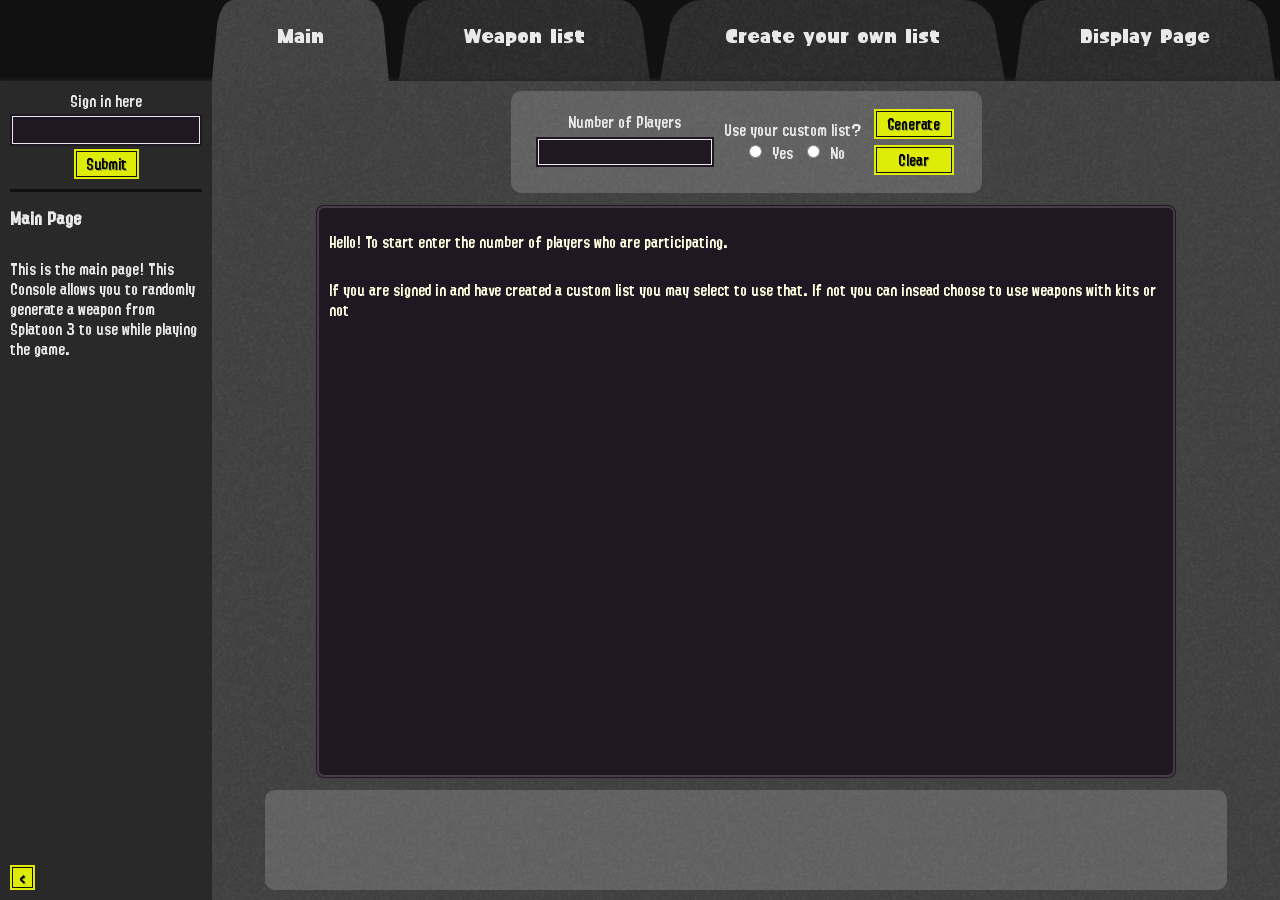
<file: docs/index.html>
<!doctype html>
<html lang="en">
  <head>
    <meta charset="UTF-8" />
    <meta name="viewport" content="width=device-width, initial-scale=1.0" />
    <title>Main Page</title>
    <script type="module" src="ui.js"></script>
    <link rel="stylesheet" href="style.css" />
    <link rel="shortcut icon" href="images/blob.ico" type="image/x-icon" />
    <meta name="description" content="A page to randomly generate weapons for splattoon">
  </head>
  <body id="mainPage">
    <nav id="navBar">
      <ul id="navList">
        <li id="logo" class="navButton"><a href="index.html" class="navLink"></a></li>
        <li class="navButton"  id="one">
          <a href="index.html" class="navLink">Main</a>
        </li>
        <li class="navButton">
          <a href="weapon.html" class="navLink">Weapon list</a>
        </li>
        <li class="navButton">
          <a href="create.html" class="navLink">Create your own list </a>
        </li>
        <li class="navButton"  id="displayButton">
          <a href="display.html" class="navLink"
            >Display Page</a
          >
        </li>
        <li class="navButton hide" id="mobileButton">
          <a href="moblieSignIn.html" class="navLink"
            >Mobile Sign-in</a
          >
        </li>
      </ul>
    </nav>
    <main id="mainSection">
      <aside id="pageDescription" class="big">
        <section id="signInSection"></section>
        <h3 id="title">Main Page</h3>
        <p id="description">
          This is the main page! This Console allows you to randomly generate a
          weapon from Splatoon 3 to use while playing the game.
        </p>
        <div id="grow"></div>
        <button id="hideButton" class="customButton"><</button>
      </aside>
      <section id="pageContent">
        <form id="generatorForm">
          <div class="divider"></div>
          <label>
            Number of Players
            <br />
            <input type="number" name="" id="playerInput" min="1"/>
          </label>
          <div class="divider"></div>
          <section id="customRadioSection">
            Use your custom list?
            <br />
            <label>
              <input type="radio" name="custom" id="customYes" />Yes
            </label>
            <label>
              <input type="radio" name="custom" id="customNo" />No
            </label>
          </section>
          <section id="radioSection" class="hide">
            Use Kits
            <br />
            <label> <input type="radio" name="kits" id="kitsYes" />Yes </label>
            <label> <input type="radio" name="kits" id="kitsNo" />No </label>
          </section>
          <div class="divider"></div>
          <section id="buttonSection">
            <button type="submit" class="customButton">Generate</button>
            <br />
            <button type="reset" class="customButton">Clear</button>
          </section>
        </form>
        <section id="falseConsole">
          <p>
            Hello! To start enter the number of players who are participating.
          </p>
          <p>
            If you are signed in and have created a custom list you may select
            to use that. If not you can insead choose to use weapons with kits
            or not
          </p>
        </section>
        <section id="singleDisplay"></section>
      </section>
    </main>
  </body>
</html>
</file>
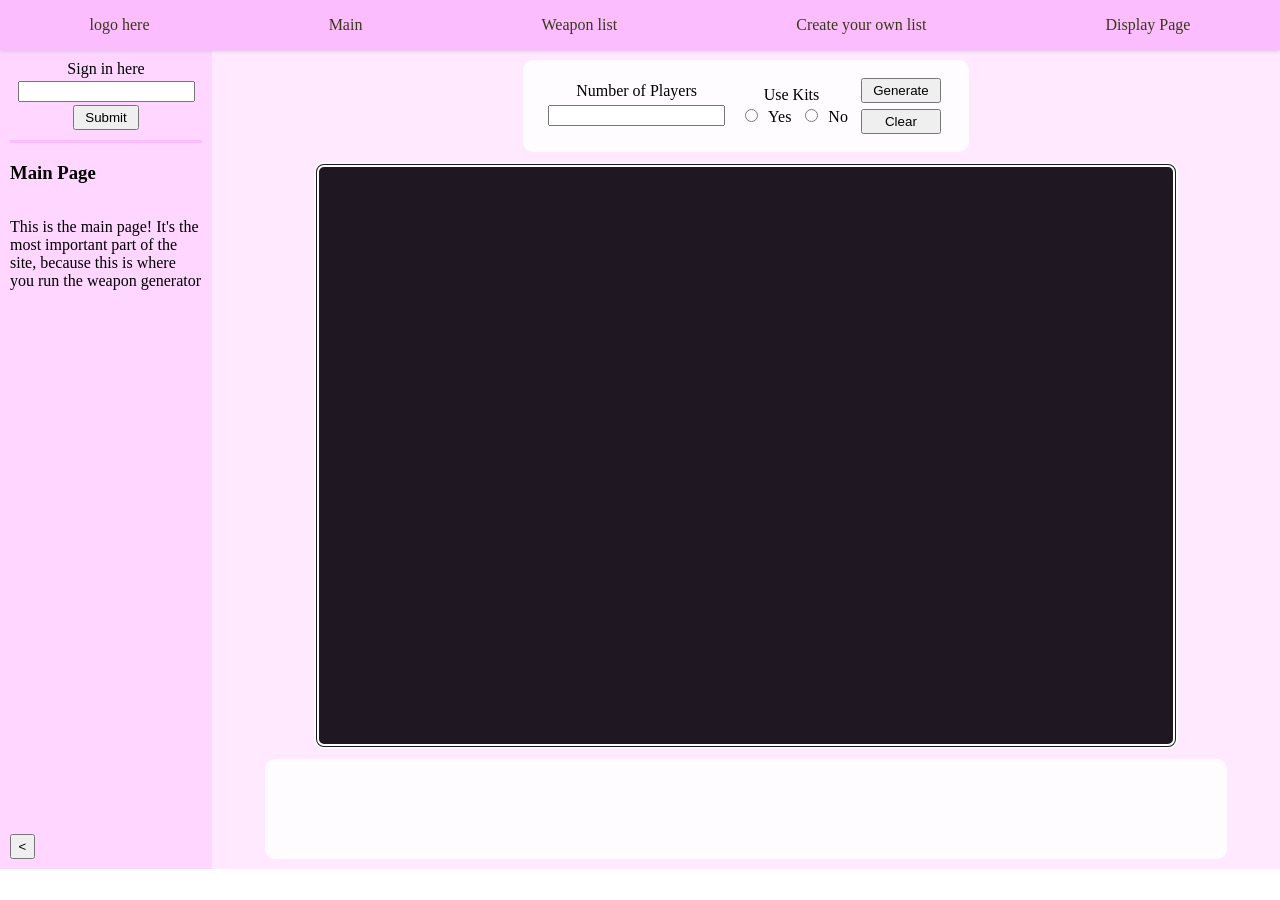
<file: Frontend/index.html>
<!doctype html>
<html lang="en">
  <head>
    <meta charset="UTF-8" />
    <meta name="viewport" content="width=device-width, initial-scale=1.0" />
    <title>Main Page</title>
    <script type="module" src="ui.js"></script>
    <link rel="stylesheet" href="style.css" />
  </head>
  <body id="mainPage">
    <nav id="navBar">
      <ul id="navList">
        <li id="logo" class="navButton">logo here</li>
        <a href="main.html" class="navButton"><li>Main</li></a>
        <a href="weapon.html" class="navButton"><li>Weapon list</li></a>
        <a href="create.html" class="navButton"
          ><li>Create your own list</li></a
        >
        <a href="display.html" class="navButton"><li>Display Page</li></a>
      </ul>
    </nav>
    <main id="mainSection">
      <aside id="pageDescription" class="big">
        <section id="signInSection"></section>
        <h3 id="title">Main Page</h3>
        <p id="description">
          This is the main page! It's the most important part of the site,
          because this is where you run the weapon generator
        </p>
        <div id="grow"></div>
        <button id="hideButton"><</button>
      </aside>
      <section id="pageContent">
        <form id="generatorForm">
          <div class="divider"></div>
          <label>
            Number of Players
            <br />
            <input type="number" name="" id="playerInput" />
          </label>
          <section id="radioSection">
            Use Kits
            <br />
            <label> <input type="radio" name="kits" id="kitsYes" />Yes </label>
            <label> <input type="radio" name="kits" id="kitsNo" />No </label>
          </section>
          <div class="divider"></div>
          <section id="buttonSection">
            <button type="submit">Generate</button>
            <br />
            <button type="reset">Clear</button>
          </section>
        </form>
        <section id="falseConsole"></section>
        <section id="singleDisplay"></section>
      </section>
    </main>
  </body>
</html>
</file>
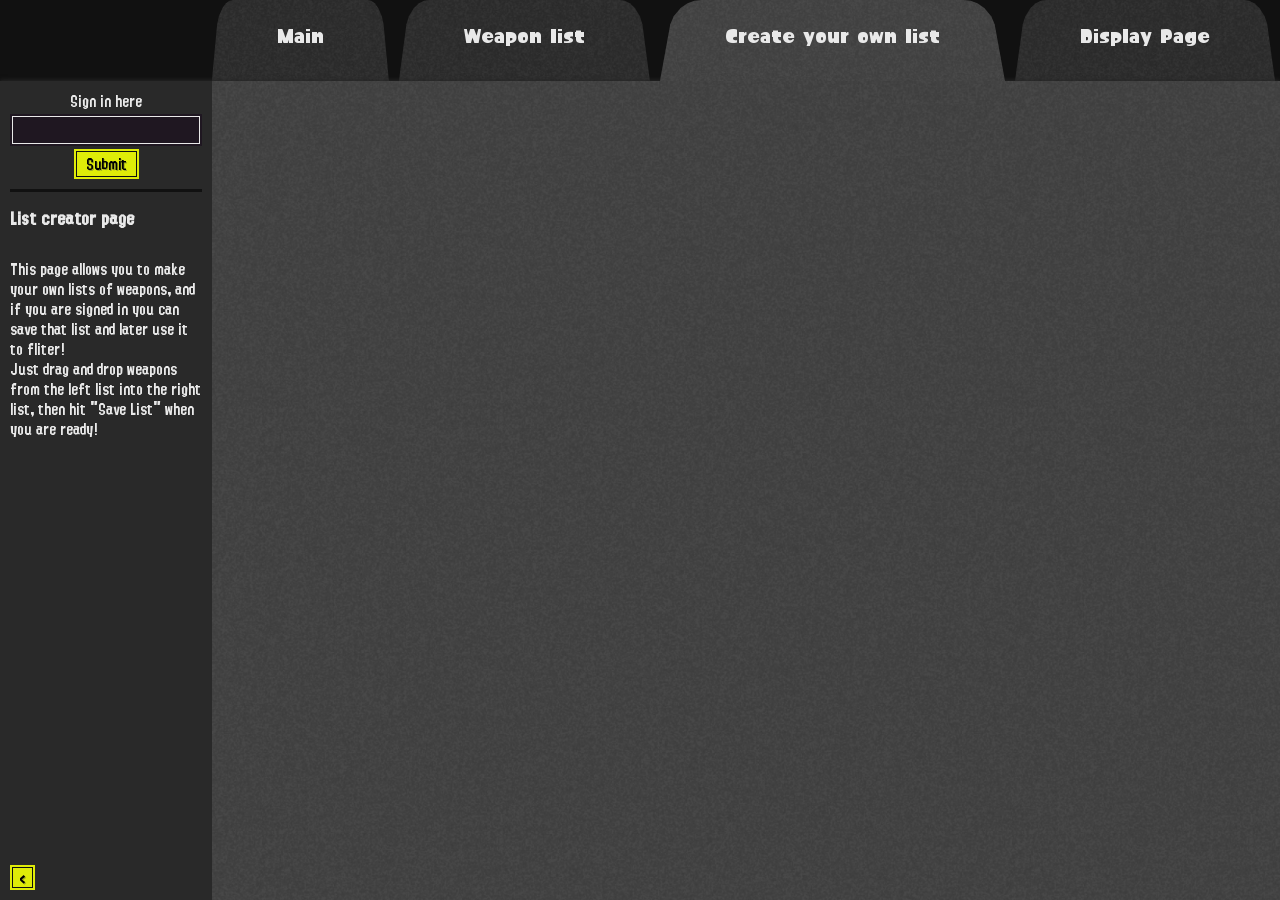
<file: docs/create.html>
<!doctype html>
<html lang="en">
  <head>
    <meta charset="UTF-8" />
    <meta name="viewport" content="width=device-width, initial-scale=1.0" />
    <title>List Creator</title>
    <script type="module" src="ui.js"></script>
        <script type="module" src="weapon_ui.js"></script>
    <link rel="stylesheet" href="style.css" />
    <link rel="shortcut icon" href="images/blob.ico" type="image/x-icon" />
  </head>
  <body id="create">
    <nav id="navBar">
      <ul id="navList">
        <li id="logo" class="navButton"><a href="index.html" class="navLink"></a></li>
        <li class="navButton">
          <a href="index.html" class="navLink">Main</a>
        </li>
        <li class="navButton">
          <a href="weapon.html" class="navLink">Weapon list</a>
        </li>
        <li class="navButton"  id="one">
          <a href="create.html" class="navLink">Create your own list </a>
        </li>
        <li class="navButton"  id="displayButton">
          <a href="display.html" class="navLink"
            >Display Page</a
          >
        </li>
        <li class="navButton hide" id="mobileButton">
          <a href="moblieSignIn.html" class="navLink"
            >Mobile Sign-in</a
          >
        </li>
      </ul>
    </nav>
    <main id="mainSection">
      <aside id="pageDescription" class="big">
        <section id="signInSection"></section>
        <h3 id="title">List creator page</h3>
        <p id="description">
          This page allows you to make your own lists of weapons, and if you are signed in you can save that list and later use it to fliter!
          <br>
          Just drag and drop weapons from the left list into the right list, then hit "Save List" when you are ready!
        </p>
        <div  id="grow"></div>
        <button id="hideButton" class="customButton"><</button>
      </aside>
      <section id="pageContent" class="scrollBar"></section>
    </main>
  </body>
</html>
</file>
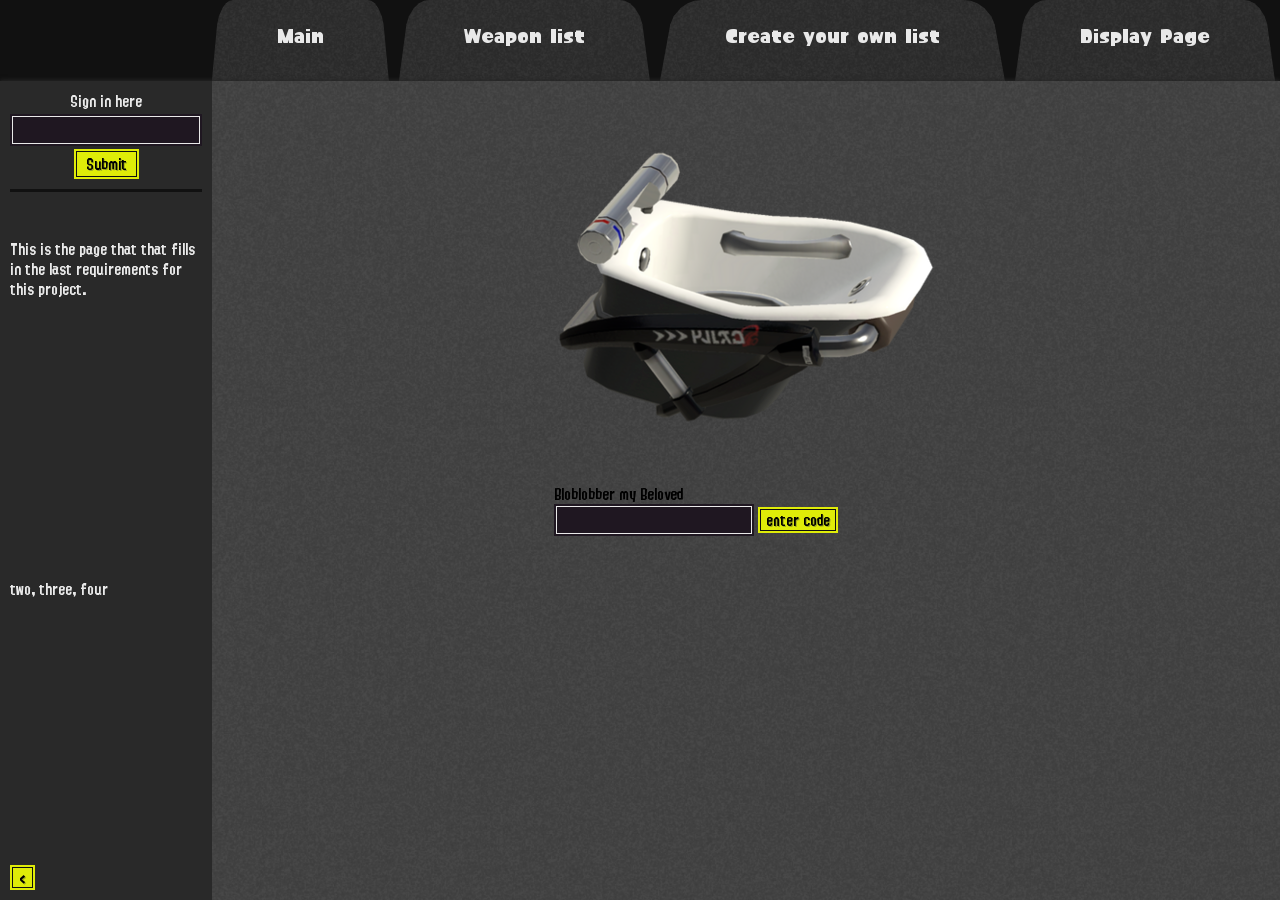
<file: docs/display.html>
<!doctype html>
<html lang="en">
  <head>
    <meta charset="UTF-8" />
    <meta name="viewport" content="width=device-width, initial-scale=1.0" />
    <title>Bloblobber my Beloved</title>
    <script type="module" src="ui.js"></script>
    <script type="module" src="display_ui.js"></script>
    <link rel="stylesheet" href="style.css" />
    <link rel="shortcut icon" href="images/blob.ico" type="image/x-icon" />
  </head>
  <body>
    <nav id="navBar">
      <ul id="navList">
       <li id="logo" class="navButton"><a href="index.html" class="navLink"></a></li>
        <li class="navButton">
          <a href="index.html" class="navLink">Main</a>
        </li>
        <li class="navButton">
          <a href="weapon.html" class="navLink">Weapon list</a>
        </li>
        <li class="navButton">
          <a href="create.html" class="navLink">Create your own list </a>
        </li>
        <li class="navButton"  id="displayButton">
          <a href="display.html" class="navLink"
            >Display Page</a
          >
        </li>
        <li class="navButton hide" id="mobileButton">
          <a href="moblieSignIn.html" class="navLink"
            >Mobile Sign-in</a
          >
        </li>
      </ul>
    </nav>
    <main id="mainSection">
      <aside id="pageDescription" class="big">
        <section id="signInSection"></section>
        <h3 id="title"></h3>
        <p id="description">
          This is the page that that fills in the last requirements for this project.
        </p>
        <p id="map"></p>
        <div  id="grow"></div>
        <button id="hideButton" class="customButton"><</button>
      </aside>
      <section id="pageContent">
        <figure>
          <img src="images/Blob-Lobba.png" alt="Image of a Bloblobber from Splatoon 3" id="imageElement">
          <figcaption>Bloblobber my Beloved</figcaption>
          <form action="">
            <input type="text" name="value" id="">
            <input type="submit" value="enter code" class="customButton">
          </form>
        </figure>
      </section>
    </main>
  </body>
</html>
</file>
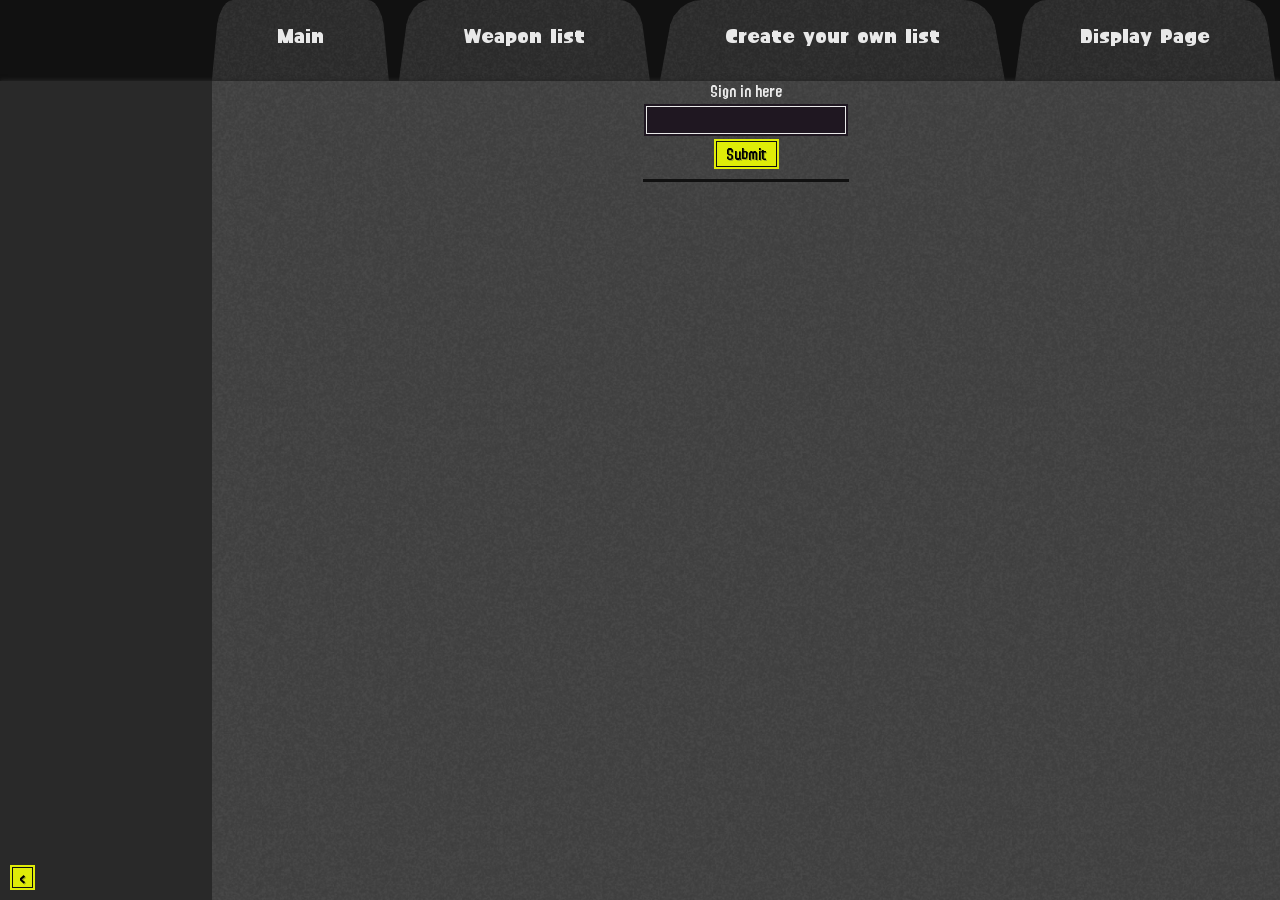
<file: docs/moblieSignIn.html>
<!doctype html>
<html lang="en">
  <head>
    <meta charset="UTF-8" />
    <meta name="viewport" content="width=device-width, initial-scale=1.0" />
    <title>Bloblobber my Beloved</title>
    <script type="module" src="ui.js"></script>
    <link rel="stylesheet" href="style.css" />
    <link rel="shortcut icon" href="images/blob.ico" type="image/x-icon" />
  </head>
  <body>
    <nav id="navBar">
      <ul id="navList">
        <li id="logo" class="navButton">logo here</li>
        <li class="navButton">
          <a href="index.html" class="navLink">Main</a>
        </li>
        <li class="navButton">
          <a href="weapon.html" class="navLink">Weapon list</a>
        </li>
        <li class="navButton">
          <a href="create.html" class="navLink">Create your own list </a>
        </li>
        <li class="navButton"  id="displayButton">
          <a href="display.html" class="navLink"
            >Display Page</a
          >
        </li>
        <li class="navButton hide" id="mobileButton">
          <a href="moblieSignIn.html" class="navLink"
            >Mobile Sign-in</a
          >
        </li>
      </ul>
    </nav>
    <main id="mainSection">
      <aside id="pageDescription" class="big">
        <h3 id="title"></h3>
        <p id="description"></p>
        <div id="grow"></div>
        <button id="hideButton"  class="customButton"><</button>
      </aside>
      <section id="pageContent">
        <section id="signInSection"></section>
        <!-- <p>
        Hello! If you are using the mobile version of this website then I expect you already know your way around it, If you don't please visit this cite on a laptop, as it has extra tips on the side of each page.
      </p> -->
      </section>
    </main>
  </body>
</html>
</file>
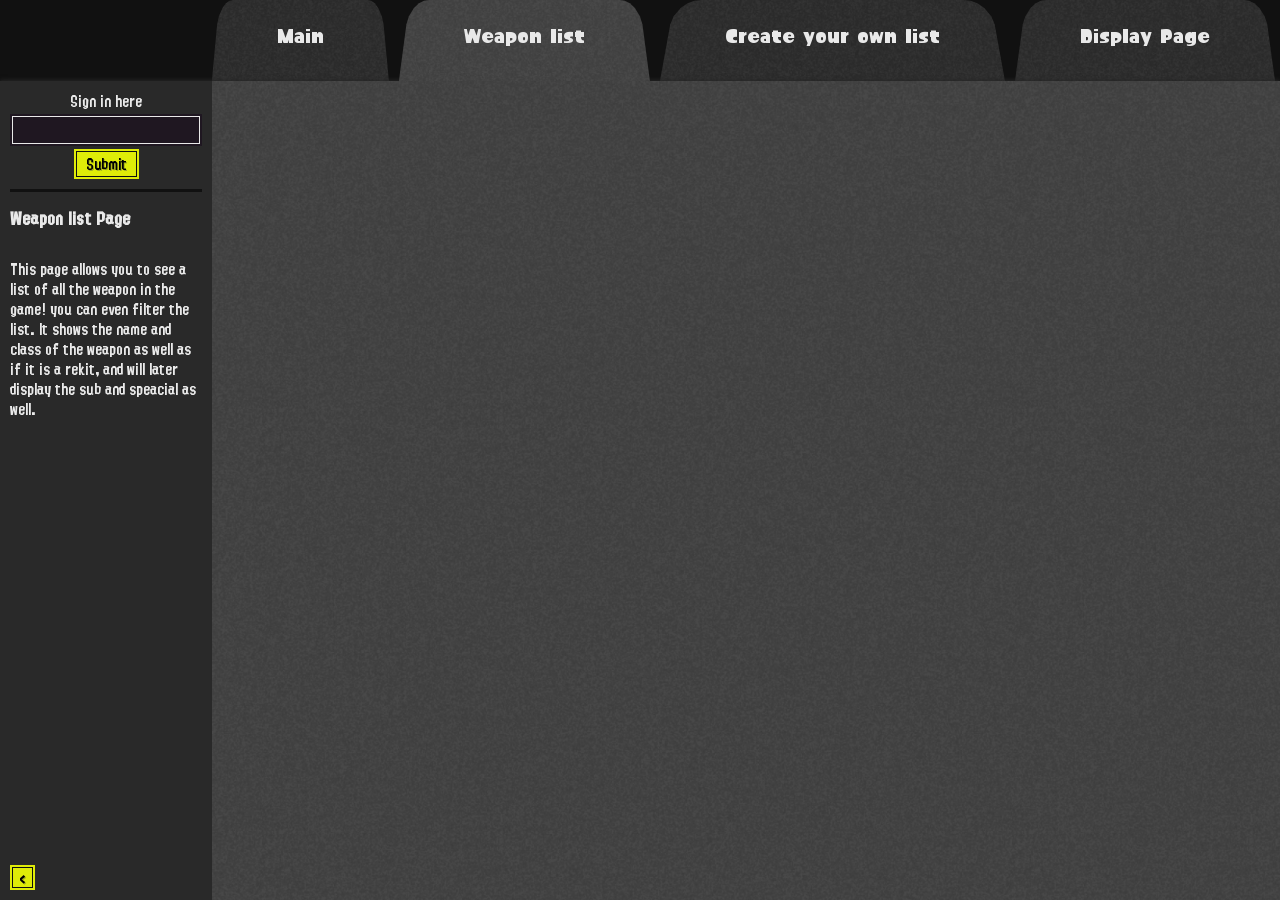
<file: docs/weapon.html>
<!doctype html>
<html lang="en">
  <head>
    <meta charset="UTF-8" />
    <meta name="viewport" content="width=device-width, initial-scale=1.0" />
    <title>Weapon List</title>
    <script type="module" src="ui.js"></script>
    <script type="module" src="weapon_ui.js"></script>
    <link rel="stylesheet" href="style.css" />
    <link rel="shortcut icon" href="images/blob.ico" type="image/x-icon" />
  </head>
  <body>
    <nav id="navBar">
      <ul id="navList">
        <li id="logo" class="navButton"><a href="index.html" class="navLink"></a></li>
        <li class="navButton">
          <a href="index.html" class="navLink">Main</a>
        </li>
        <li class="navButton"  id="one">
          <a href="weapon.html" class="navLink">Weapon list</a>
        </li>
        <li class="navButton">
          <a href="create.html" class="navLink">Create your own list </a>
        </li>
        <li class="navButton"  id="displayButton">
          <a href="display.html" class="navLink"
            >Display Page</a
          >
        </li>
        <li class="navButton hide" id="mobileButton">
          <a href="moblieSignIn.html" class="navLink"
            >Mobile Sign-in</a
          >
        </li>
      </ul>
    </nav>
    <main id="mainSection">
      <aside id="pageDescription" class="big">
        <section id="signInSection"></section>
        <h3 id="title">Weapon list Page</h3>
        <p id="description">
          This page allows you to see a list of all the weapon in the game! you can even filter the list. It shows the name and class of the weapon as well as if it is a rekit, and will later display the sub and speacial as well.
        </p>
        <div  id="grow"></div>
        <button id="hideButton"  class="customButton"><</button>
      </aside>
      <section id="pageContent" class="scrollBar"></section>
    </main>
  </body>
</html>
</file>
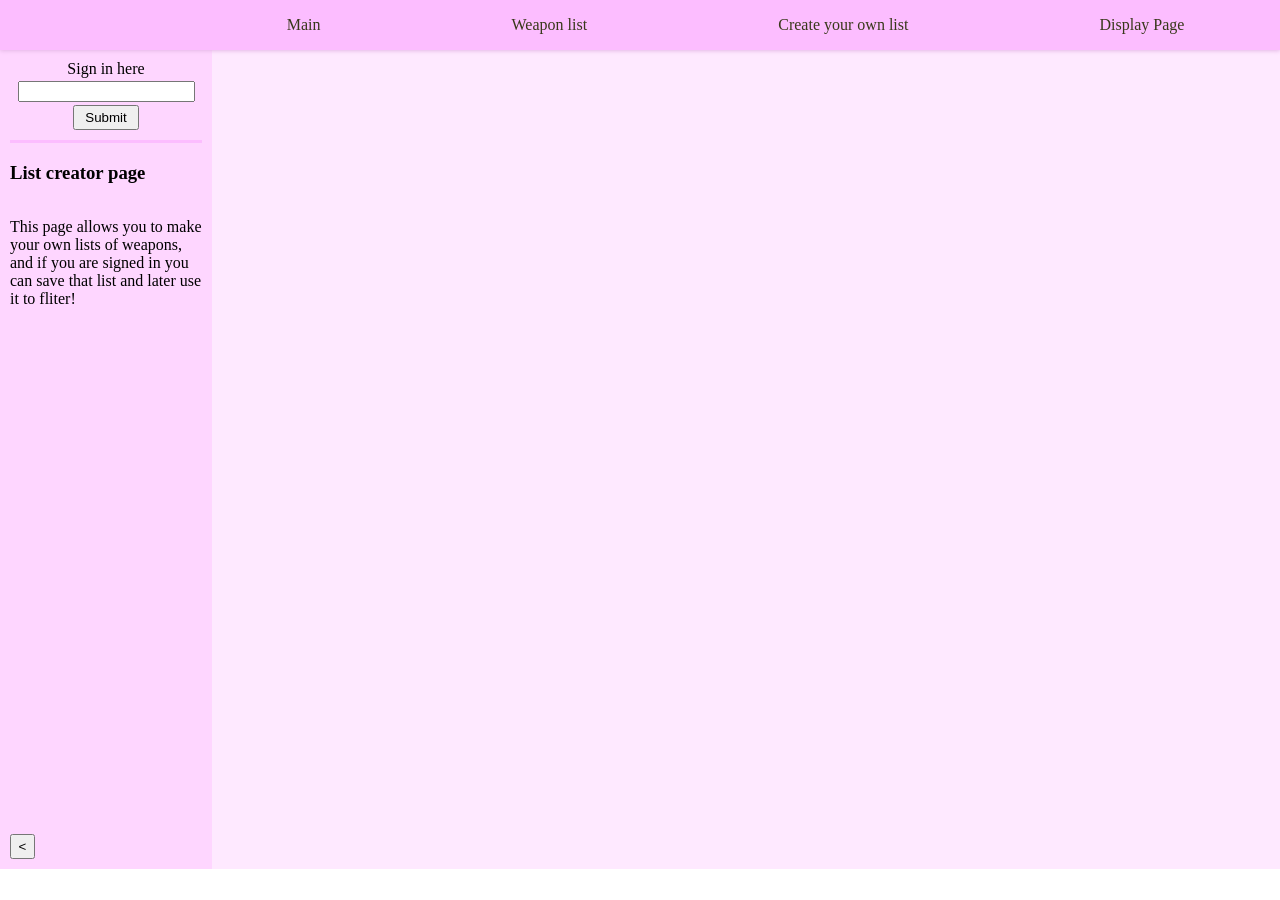
<file: Frontend/create.html>
<!doctype html>
<html lang="en">
  <head>
    <meta charset="UTF-8" />
    <meta name="viewport" content="width=device-width, initial-scale=1.0" />
    <title>List Creatort</title>
    <script type="module" src="ui.js"></script>
        <script type="module" src="weapon_ui.js"></script>
    <link rel="stylesheet" href="style.css" />
  </head>
  <body id="create">
    <nav id="navBar">
      <ul id="navList">
        <li id="logo" class="navButton"></li>
        <a href="main.html" class="navButton"><li>Main</li></a>
        <a href="weapon.html" class="navButton"><li>Weapon list</li></a>
        <a href="create.html" class="navButton"><li>Create your own list</li></a>
        <a href="display.html" class="navButton"><li>Display Page</li></a>
      </ul>
    </nav>
    <main id="mainSection">
      <aside id="pageDescription" class="big">
        <section id="signInSection"></section>
        <h3 id="title">List creator page</h3>
        <p id="description">
          This page allows you to make your own lists of weapons, and if you are signed in you can save that list and later use it to fliter!
        </p>
        <div  id="grow"></div>
        <button id="hideButton"><</button>
      </aside>
      <section id="pageContent" class="scrollBar"></section>
    </main>
  </body>
</html>
</file>
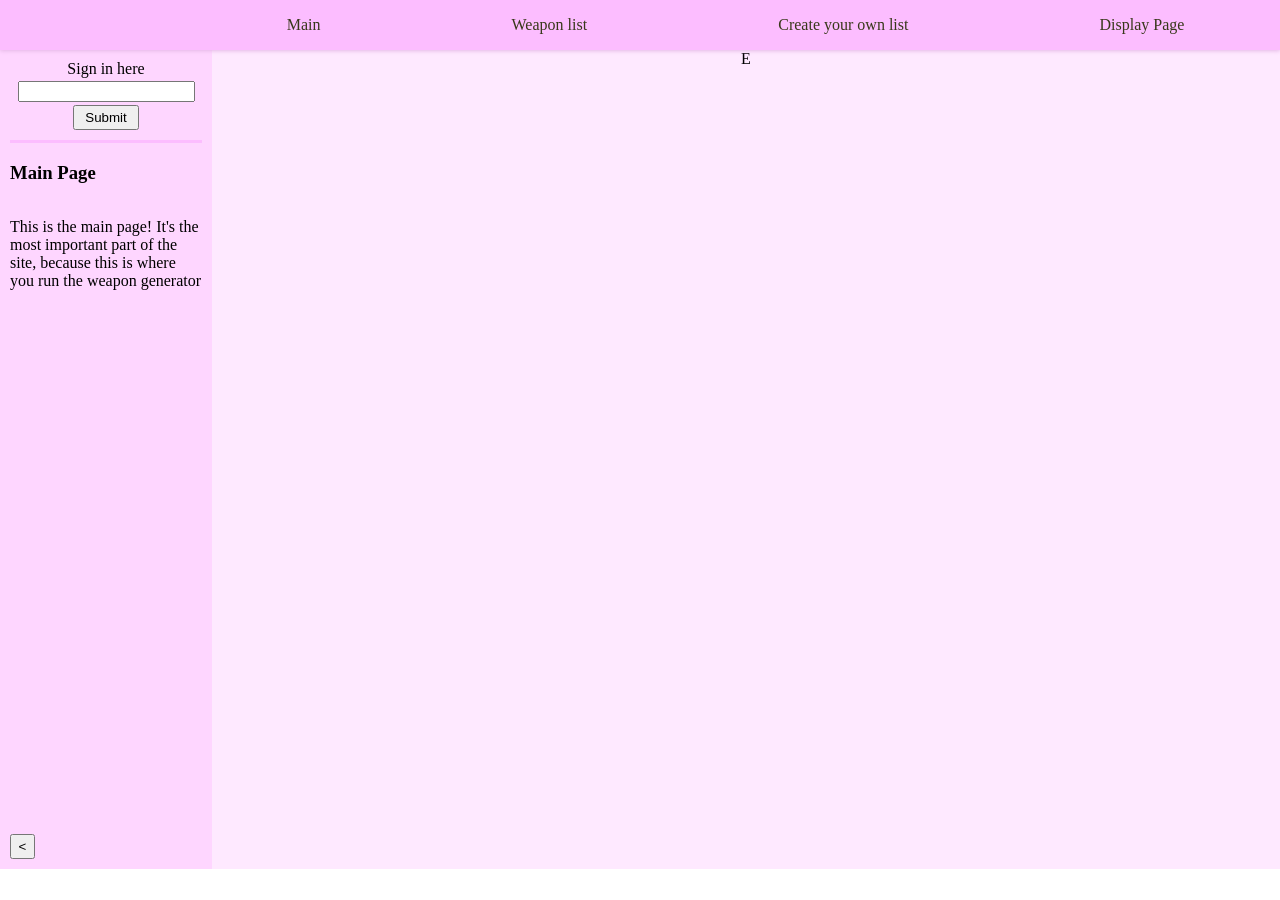
<file: Frontend/display.html>
<!doctype html>
<html lang="en">
  <head>
    <meta charset="UTF-8" />
    <meta name="viewport" content="width=device-width, initial-scale=1.0" />
    <title>Bloblobber my Beloved</title>
    <script type="module" src="ui.js"></script>
    <link rel="stylesheet" href="style.css" />
  </head>
  <body>
    <nav id="navBar">
      <ul id="navList">
        <li id="logo" class="navButton"></li>
        <a href="main.html" class="navButton"><li>Main</li></a>
        <a href="weapon.html" class="navButton"><li>Weapon list</li></a>
        <a href="create.html" class="navButton"
          ><li>Create your own list</li></a>
        <a href="display.html" class="navButton"><li>Display Page</li></a>
      </ul>
    </nav>
    <main id="mainSection">
      <aside id="pageDescription" class="big">
        <section id="signInSection"></section>
        <h3 id="title">Main Page</h3>
        <p id="description">
          This is the main page! It's the most important part of the site,
          because this is where you run the weapon generator
        </p>
        <div  id="grow"></div>
        <button id="hideButton"><</button>
      </aside>
      <section id="pageContent">E</section>
    </main>
  </body>
</html>
</file>
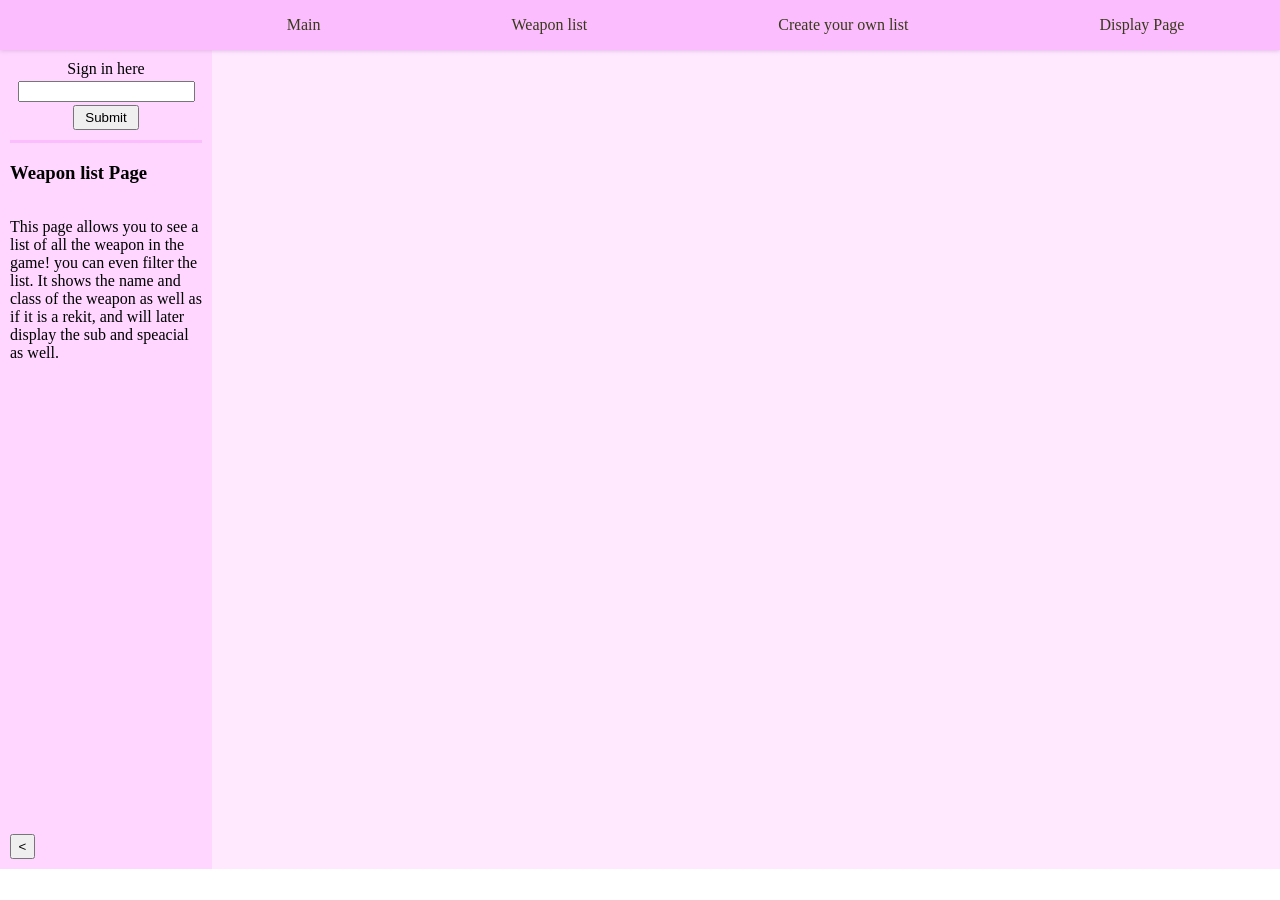
<file: Frontend/weapon.html>
<!doctype html>
<html lang="en">
  <head>
    <meta charset="UTF-8" />
    <meta name="viewport" content="width=device-width, initial-scale=1.0" />
    <title>Weapon List</title>
    <script type="module" src="ui.js"></script>
    <script type="module" src="weapon_ui.js"></script>
    <link rel="stylesheet" href="style.css" />
  </head>
  <body>
    <nav id="navBar">
      <ul id="navList">
        <li id="logo" class="navButton"></li>
        <a href="main.html" class="navButton"><li>Main</li></a>
        <a href="weapon.html" class="navButton"><li>Weapon list</li></a>
        <a href="create.html" class="navButton"><li>Create your own list</li></a>
        <a href="display.html" class="navButton"><li>Display Page</li></a>
      </ul>
    </nav>
    <main id="mainSection">
      <aside id="pageDescription" class="big">
        <section id="signInSection"></section>
        <h3 id="title">Weapon list Page</h3>
        <p id="description">
          This page allows you to see a list of all the weapon in the game! you can even filter the list. It shows the name and class of the weapon as well as if it is a rekit, and will later display the sub and speacial as well.
        </p>
        <div  id="grow"></div>
        <button id="hideButton"><</button>
      </aside>
      <section id="pageContent" class="scrollBar"></section>
    </main>
  </body>
</html>
</file>
<file: docs/style.css>
:root {
  --navColor: #111111;
  --navHover: #5b28ff;
  --navText: #e9e9e9;
  --navTextHover: #ffffff;
  --navButton: #292929;
  --navShadow: #262626;
  --descriptionColor: #292929;
  --mainBackground: #404040;

  --buttonYellow: #dfec08;
  --buttonTextShadow: #a0ab21;
  --buttonHover: #b095f3;
  --buttonHoverShadow: #8265ca;
  --buttonInnerline: rgb(16, 16, 16);

  --listYellowDark: #f3ff4b;
  --listBlueDark: #3322cd;

  --formLight: #ffffff2b;
  --formDim: #c3c3c350;
  --consoleDark: #1f1721;
  --consoleText: rgb(255, 254, 224);
}
body {
  font-family: Splatfont2;
  font-size: 14px;
  line-height: 20px;
  margin: 0px;
  max-width: 100vw;
  width: 100vw;
  max-height: 100vh;
  height: 100vh;
  display: flex;
  flex-direction: column;
  overflow-y: hidden;
}
.customButton {
  transition: 0.2s;
  border-style: double;
  border-color: transparent;
  background-color: var(--buttonYellow);
  box-shadow: inset 0 0 0 1px var(--buttonInnerline);
  font-family: Splatfont2;
  line-height: 1.5;
  text-shadow: 1px 1px var(--buttonTextShadow);
}
.customButton:hover {
  transition: 0.2s;
  background-color: var(--buttonHover);
  text-shadow: 1px 1px var(--buttonHoverShadow);
}
/* Nav Bar Stuff */
#logo {
  margin: 0;
  height: 0px;
  width: 6vw;
}
#navBar {
  flex-grow: 1;
  background-color: var(--navColor);
  color: var(--navText);
  max-height: 9vh;
}
#navList {
  padding-left: 0;
  display: flex;
  list-style-type: none;
  text-align: center;
}
.navButton {
  padding: 0px;
  transition: 0.15s;
  flex-grow: 1;
  display: flex;
}
.navLink {
  background-image: url("images/tv-static.png");
  background-position: 30px;
  background-size: 700px;
  width: 100%;
  font-family: Paintball;
  font-size: 20px;
  text-decoration: none;
  color: var(--navText);
}
/* .navButton #one{
    background-color: var(--mainBackground);
    z-index: 2;
  } */
.navButton:hover {
  padding: 0px;
  transition: 0.15s;
  background-color: var(--navHover);
  color: var(--navTextHover);
}
.navLink:hover {
  color: var(--navTextHover);
}
#navBar ul {
  height: 100%;
}

/*side Bar*/
#pageDescription {
  flex-grow: 1;
  padding: 10px;
  background-color: var(--descriptionColor);
  display: flex;
  flex-direction: column;
  color: var(--navText);
}
.big {
  max-width: 15vw;
}
#pageDescription p {
  flex-grow: 1;
}
#hideButton {
  width: 25px;
  height: 25px;
  text-align: center;
}
.hideDescription {
  width: 10px;
}
.hideDescription h3 {
  display: none;
  width: 10px;
}
.hideDescription p {
  display: none;
  width: 10px;
}
.hide {
  display: none;
}
.small {
  max-width: fit-content;
}
#grow {
  flex-grow: 1;
}
#signInSection {
  color: var(--navText);
}

#signInForm {
  margin: 0px;
  padding-bottom: 10px;
  display: flex;
  flex-direction: column;
  align-items: center;
  border-color: var(--navColor);
  border-bottom-style: solid;
}
#userName {
  margin: 3px;
  min-width: 30px;
  width: 95%;
}
#submitButton {
  padding: 3px;
  padding-left: 10px;
  padding-right: 10px;
}

input[type="radio"] {
  /* background-color: red; */
  accent-color: var(--navHover);
}
input[type="number"] {
  text-align: center;
  background-color: var(--consoleDark);
  color: var(--consoleText);
  font-family: Splatfont2;
  font-size: 12px;
  border-style: double;
  border-color: transparent;
  box-shadow: inset 0 0 0 1px var(--navText);
}
input[type="text"] {
  background-color: var(--consoleDark);
  color: var(--consoleText);
  font-family: Splatfont2;
  border-style: double;
  border-color: transparent;
  box-shadow: inset 0 0 0 1px var(--navText);
  padding-left: 3px;
}
/* Main page Stuff */
#mainSection {
  z-index: 1;
  box-shadow: 0px -1px 4px var(--navShadow);
  flex-grow: 2;
  display: flex;
  flex-direction: row;
  max-height: 91vh;
}
#pageContent {
  background-image: url("images/tv-static.png");
  background-size: 750px;
  flex-grow: 4;
  background-color: var(--mainBackground);
  display: flex;
  flex-direction: column;
  align-items: center;
}
/* Form stuff */
#generatorForm {
  color: var(--navText);
  display: flex;
  flex-direction: row;
  background-color: var(--formLight);
  margin: 10px;
  padding: 15px;
  border-radius: 10px;
  align-items: center;
  text-align: center;
}
#generatorForm input {
  margin: 5px;
  margin-left: 10px;
  margin-right: 10px;
}
#buttonSection {
  margin-left: 10px;
  margin-right: 10px;
}
/* false console */
#falseConsole {
  padding: 10px;
  background-color: var(--consoleDark);
  flex-grow: 1;
  width: 78%;
  border-radius: 10px;
  border-color: var(--formLight);
  border-width: 5px;
  border-style: double;
  color: var(--consoleText);
  display: flex;
  flex-direction: column;
  overflow-y: auto;
  display: flex;
  flex-direction: column;
}

#buttonSection button {
  padding: 3px;
  width: 80px;
  margin: 3px;
}

#singleDisplay {
  flex-shrink: 0;
  height: 100px;
  width: 90%;
  margin: 10px;
  background-color: var(--formLight);
  color: var(--navText);
  border-radius: 10px;
}
#singleDisplay {
  display: flex;
}
#singleDisplay img {
  margin: 10px;
}
#singleDisplay h1 {
  margin-top: 35px;
  font-size: 25px;
  text-align: center;
  flex-grow: 1;
}
#singleDisplay h3 {
  flex-grow: 2;
  border-left-style: solid;
  border-left-color: var(--descriptionColor);
  margin-left: 5px;
  padding-top: 20px;
  font-size: 20px;
  text-align: center;
}
.scrollBar {
  overflow-y: scroll;
}

.tablesContainer {
  width: 90%;
  display: flex;
  flex-direction: row;
}
.table {
  display: flex;
  /* background-color: var(--formLight); */
  flex-grow: 1;
  margin: 30px;
  border-radius: 15px;
  /* width:90%; */
  flex-direction: column;
}
#mainTable {
  background-color: var(--buttonYellow);
}
#mainTable .row {
  background-color: var(--buttonYellow);
}
#mainTable .row:nth-child(even) {
  background-color: var(--listYellowDark);
}
#customListElement {
  background-color: var(--navHover);
  color: var(--navText);
  text-shadow: 1px 1px var(--mainBackground);
}
#customListElement .row {
  background-color: var(--navHover);
}
#customListElement .row:nth-child(even) {
  background-color: var(--listBlueDark);
}
.row:nth-child(1) {
  border-top-left-radius: 15px;
  border-top-right-radius: 15px;
}
.row:last-child {
  border-bottom-left-radius: 15px;
  border-bottom-right-radius: 15px;
}
.row {
  transition: 0.2s;
  flex-grow: 1;
  /* background-color: var(--formDim); */
  display: flex;
  max-height: fit-content;
}
.row:hover {
  transition: 0.2s;
  scale: 1.05;
  border-radius: 15px;
}
.row p {
  flex-grow: 1;
  padding: 10px;
  width: 50px;
}

.searchBox {
  display: flex;
  margin-top: 10px;
  padding: 15px;
  width: 90%;
  height: 20px;
  background-color: var(--formLight);
  border-radius: 15px;
  flex-direction: row;
  align-content: center;
  color: var(--navText);
  text-shadow: 1px 1px var(--mainBackground);
}
.searchBox input {
  flex-grow: 1;
  margin-left: 5px;
}
#submitCustom {
  margin-left: 10px;
  font-size: 10px;
}

/* Computer Mode */
@media screen and (min-width: 401px) {
  #navList {
    margin: 0px;
  }
  #one{
    background-color: var(--mainBackground);
    z-index: 5;
  }
  #one:hover{
    box-shadow: 0px 10px 0px var(--navHover);
    background-color: var(--navHover);
    z-index: 5;
  }
  .navButton {
    height: 100%;
    margin-left: 5px;
    margin-right: 5px;
    background-color: var(--navButton);
    /* So how this works is that each set of % is a X,Y cordanite and they corrospond to a corner, if you add more cordanites then it adds more points to the edge, and you can use it to make a fake curve */
    clip-path: polygon(
      0% 100%,
      /*bottom left corner*/ 3% 30%,
      4% 20%,
      6% 10%,
      8% 4%,
      10% 1%,
      12% 0%,
      /* Top Left corner */ 88% 0%,
      90% 1%,
      92% 4%,
      94% 10%,
      96% 20%,
      97% 30%,
      /* Top right corner */ 100% 100% /*bottom right corner*/
    );
  }
  .navButton a {
    height: 100%;
  }
  .navLink {
    padding-top: 3vh;
    /* height: 100%; */
  }
}

/* Phone Mode */
@media screen and (max-width: 400px) {
  /* Nav bar stuff */
  #navBar {
    max-height: 9vh;
    max-width: 100vw;
  }
  /* main section stuff */
  #mainSection {
    max-height: 91vh;
  }
  #generatorForm {
    /* max-width: 95vw; */
    margin: 0px;
  }
  #pageDescription {
    display: none;
  }
  #navList {
    margin-top: 0px;
    padding: 0px;
    flex-wrap: wrap;
  }
  .navLink {
    width: 50vw;
    padding-top: 0.3vh;
    font-size: 10px;
  }
  #generatorForm {
    margin-top: 10px;
    padding: 0px;
    flex-direction: column;
    flex-wrap: wrap;
    padding-top: 5px;
    padding-bottom: 5px;
  }
  #buttonSection {
    display: flex;
    flex-direction: row;
  }
  #buttonSection button {
    width: 45vw;
  }
  .divider {
    flex-grow: 1;
  }
  #logo {
    display: none;
  }
  #falseConsole p {
    padding: 0px;
    margin: 5px;
  }
  #singleDisplay {
    display: none;
  }
  #falseConsole {
    max-width: 78%;
  }
  /* Weapon list page formatting */
  #mainTable {
    margin: 0px;
    margin-top: 15px;
  }
  #customListElement {
    margin: 0px;
    margin-top: 15px;
    margin-left: 15px;
  }
  .row p:nth-child(2) {
    display: none;
  }
}

@font-face {
  font-family: PaintBall;
  src: url(fonts/Project\ Paintball\ Display.ttf);
}
@font-face {
  font-family: Splatfont2;
  src: url(fonts/Splatfont2.ttf);
}
</file>
<file: Frontend/style.css>
:root {
  --navColor: #fcbdff;
  --navHover: #fed3ff;
  --navText: #38381a;
  --navShadow: #e5b7e6;
  --descColor: #fed6ff;
  --mainBackground: #fee9ff;

  --formLight: #fffcff;
  --formDim: #f8f1f7;
  --consoleDark: #1f1721;
}

body {
  margin: 0px;
  max-width: 100vw;
  width: 100vw;
  max-height: 100vh;
  height: 100vh;
  display: flex;
  flex-direction: column;
  overflow-y: hidden;
}
/* Nav Bar Stuff */
#logo {
  margin: 0;
  height: 20px;
}
#navBar {
  flex-grow: 1;
  background-color: var(--navColor);
  color: var(--navText);
  max-height: 50px;
  box-shadow: 0px 1px 4px var(--navShadow);
  z-index: 1;
}
#navList {
  padding-left: 0;
  display: flex;
  list-style-type: none;
  text-align: center;
}
#navList a {
  text-decoration: none;
  color: var(--navText);
}
.navButton {
  transition: 0.15s;
  flex-grow: 1;
}
.navButton:hover {
  transition: 0.15s;
  background-color: var(--navHover);
}

/*side Bar*/
#pageDescription {
  flex-grow: 1;
  padding: 10px;
  background-color: var(--descColor);
  display: flex;
  flex-direction: column;
}
.big {
  max-width: 15vw;
}
#pageDescription p {
  flex-grow: 1;
}
#hideButton {
  width: 25px;
  height: 25px;
  text-align: center;
}
.hideDescription {
  width: 10px;
}
.hideDescription h3 {
  display: none;
  width: 10px;
}
.hideDescription p {
  display: none;
  width: 10px;
}
.hide {
  display: none;
}
.small {
  max-width: fit-content;
}
#grow {
  flex-grow: 1;
}

#signInForm {
  margin: 0px;
  padding-bottom: 10px;
  display: flex;
  flex-direction: column;
  align-items: center;
  border-color: var(--navColor);
  border-bottom-style: solid;
}
#userName {
  margin: 3px;
  min-width: 30px;
}
#submitButton {
  padding: 3px;
  padding-left: 10px;
  padding-right: 10px;
}

/* Main page Stuff */
#mainSection {
  flex-grow: 2;
  display: flex;
  flex-direction: row;
  max-height: 91vh;
}
#pageContent {
  flex-grow: 4;
  background-color: var(--mainBackground);
  display: flex;
  flex-direction: column;
  align-items: center;
}
/* Form stuff */
#generatorForm {
  display: flex;
  flex-direction: row;
  background-color: var(--formLight);
  margin: 10px;
  padding: 15px;
  border-radius: 10px;
  align-items: center;
  text-align: center;
}
#generatorForm input {
  margin: 5px;
  margin-left: 10px;
  margin-right: 10px;
}
#buttonSection {
  margin-left: 10px;
  margin-right: 10px;
}
/* false console */
#falseConsole {
  padding: 10px;
  background-color: var(--consoleDark);
  flex-grow: 1;
  width: 78%;
  border-radius: 10px;
  border-color: var(--formLight);
  border-width: 5px;
  border-style: double;
  color: white;
  display: flex;
  flex-direction: column;
  overflow-y: auto;
  display: flex;
  flex-direction: column;
}

#buttonSection button {
  padding: 3px;
  width: 80px;
  margin: 3px;
}

#singleDisplay {
  flex-shrink: 0;
  height: 100px;
  width: 90%;
  margin: 10px;
  background-color: var(--formLight);
  border-radius: 10px;
}
#singleDisplay{
    display: flex;
}
#singleDisplay img{
    margin: 10px;
}
#singleDisplay h1{
    margin-top: 35px;
    font-size: 25px;
    text-align: center;
    flex-grow: 1;
}
#singleDisplay h3{
    flex-grow: 2;
    border-left-style: solid;
    border-left-color: var(--descColor);
    margin-left: 5px;
    padding-top: 20px;
    font-size: 20px;
    text-align: center;
}
.scrollBar{
  overflow-y: scroll;
}

.tablesContainer{
  width: 90%;
  display: flex;
  flex-direction: row;
}
.table{
  display: flex;
  background-color: var(--formLight);
  flex-grow: 1;
  margin: 30px;
  border-radius: 15px;
  /* width:90%; */
  flex-direction: column;
}
.row:nth-child(even){
  background-color: var(--formLight);
}
.row:nth-child(1){
  border-top-left-radius: 15px;
  border-top-right-radius: 15px;
}
.row:last-child{
  border-bottom-left-radius: 15px;
  border-bottom-right-radius: 15px;
}
.row{
  transition: 0.2s;
  flex-grow: 1;
  background-color: var(--formDim);
  display: flex;
}
.row:hover{
  transition: 0.2s;
  scale: 1.05;
  border-radius: 15px;
}
.row p{
  flex-grow: 1;
  padding: 10px;
  width: 50px;
}

.searchBox{
  display: flex;
  margin-top: 10px;
  padding: 15px;
  width: 90%;
  height: 20px;
  background-color: var(--formLight);
  border-radius: 15px;
  flex-direction: row;
  align-content: center;
}
.searchBox input{
  flex-grow: 1;
  margin-left: 5px;
}







/* Computer Mode */
@media screen and (min-width: 401px) {
  #navBar {
  }
  #navList {
    margin: 0px;
  }
  .navButton {
    padding: 16px;
    height: 100%;
  }
}

/* Phone Mode */
@media screen and (max-width: 400px) {
  #navBar {
    max-height: 55px;
    max-width: 100vw;
  }
  #pageDescription {
    display: none;
  }
  #navList {
    margin-top: 10px;
    padding: 0px;
    flex-wrap: wrap;
    li {
      width: 50vw;
      padding-bottom: 5px;
      font-size: 12px;
    }
  }
  #generatorForm {
    margin-top: 10px;
    padding: 0px;
    flex-wrap: wrap;
  }
  #buttonSection {
    display: flex;
    flex-direction: row;
  }
  #buttonSection button {
    width: 45vw;
  }
  .divider {
    flex-grow: 1;
  }
  #logo {
    display: none;
  }
  #falseConsole p {
    padding: 0px;
    margin: 5px;
  }
  #singleDisplay {
    display: none;
  }
  #falseConsole {
    max-width: 78%;
  }
}
</file>
